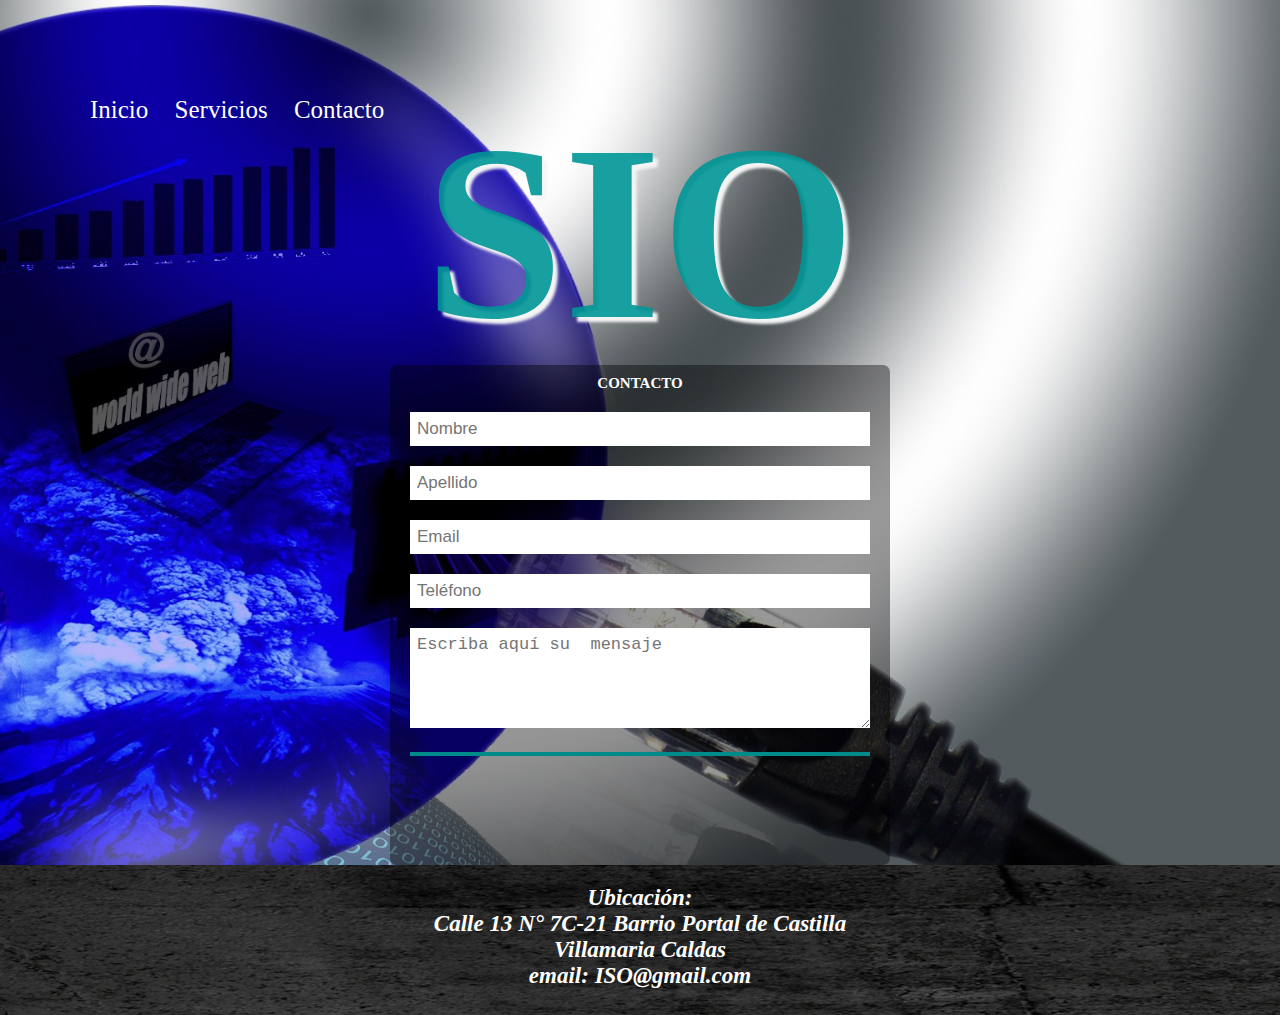
<file: contacto.html>
<!DOCTYPE html >
<html lang="es">
<head>
    <meta charset="UTF-8">
    <meta name="viewport" content="width=device-width, initial-scale=1.0">
    <meta http-equiv="X-UA-Compatible" content="ie=edge">
    <link href="estilos.css" rel="stylesheet" type="text/css"/>
    
    <meta name="description" content="Soporte informático en linea">
    <title>Contacto SIO</title>
    <script type="text/javascript">
        function confirmacion() 
        {
           if(confirm("¿Desea continuar?"))
       {
          return true;
       }
       else
       {
          return false;
       }
        }
       </script>
    </head>
    <body>

            <header class="contacto">
                    <nav>
                            <div id="menu">
                                <ul>
                                    <li><a href="index.html">Inicio</a></li>
                                    <li><a href="servicios.html">Servicios</a></li>
                                    <li><a href="contacto.html">Contacto</a></li>
                                </ul>
                            </div>
                        </nav>
                        <div class="textos1">
                                <h1 class="titulo1">SIO</h1> 
                               
                                </div>
                         
                                <div class="form">
                                    <form action="enviodatos.php" method="POST" onsubmit="return confirmacion()">
                                        <h2>CONTACTO</h2>
                                        <input type="text" name="nombre"id=""placeholder="Nombre" required>
                                        <input type="text" name="apellido"id=""placeholder="Apellido" required>
                                        <input type="email" name= "correo" id="correo" placeholder="Email" required>
                                        <input type="text" name= "telefono" id="" placeholder="Teléfono" required>
                                        <textarea name="mensaje" placeholder="Escriba aquí su  mensaje" required></textarea>
                                        <button type="submit"  id="boton" value="Enviar"></button>
                                        
                                        
                                    
                                    </form>
                                </div>
                        </header> 
                    
                    
                
                            
                                        
            <footer>
                    <h2>Ubicación:
                        <br>Calle 13 N° 7C-21 Barrio Portal de Castilla<br>
                          Villamaria Caldas<br>
                          email: ISO@gmail.com </h2>
                </footer>
    </body>
    
    </html>
</file>
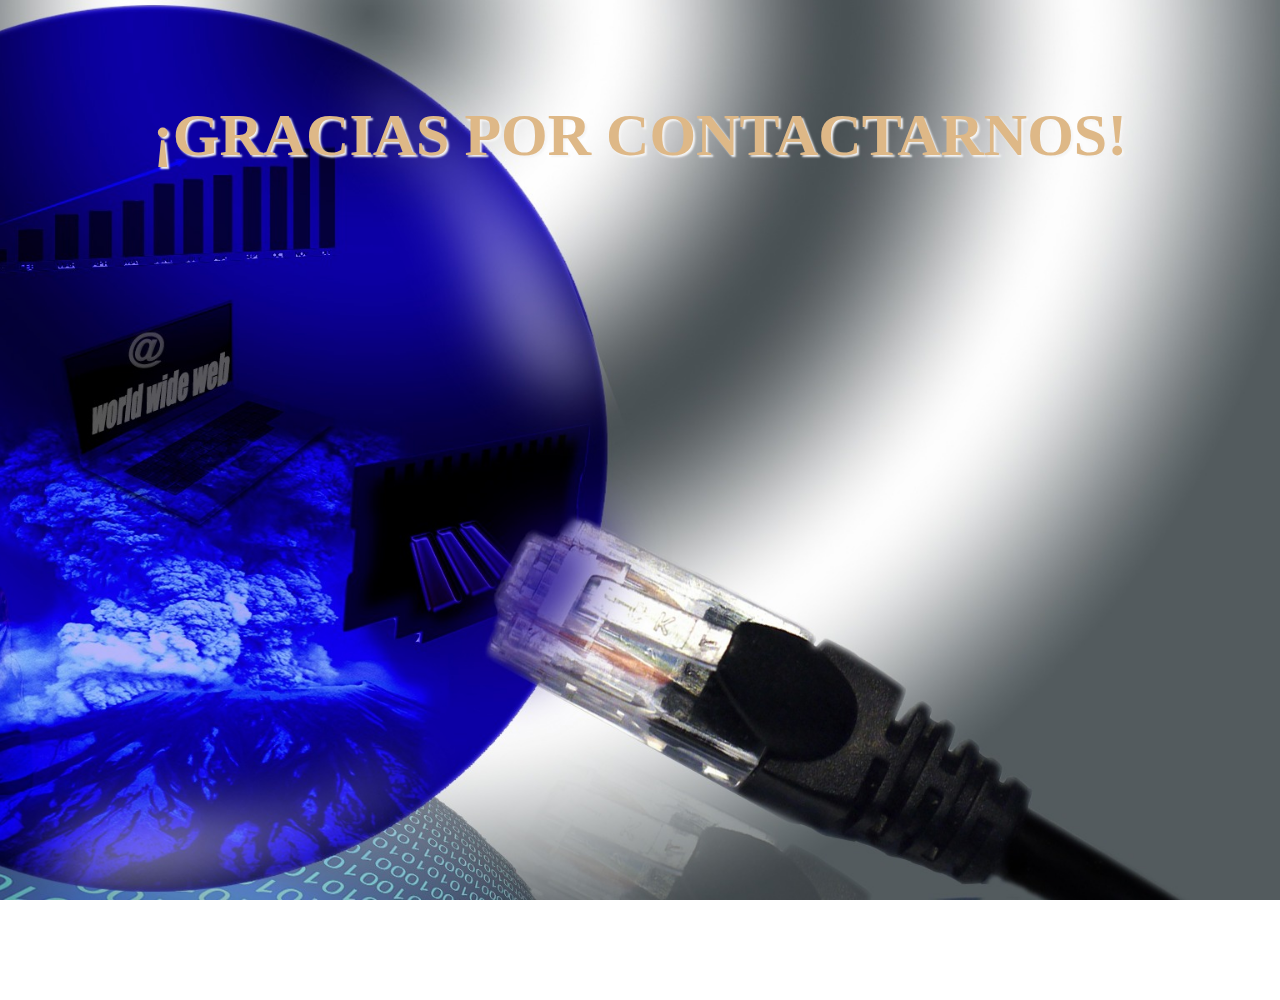
<file: gracias.html>
<!DOCTYPE html>
<html lang="es">
<head>
    <meta charset="UTF-8">
    <meta name="viewport" content="width=device-width, initial-scale=1.0"/>
    <meta http-equiv="X-UA-Compatible" content="ie=edge"/>
    <link href="estilos.css" rel="stylesheet" type="text/css" />
    <meta name="description" content="Soporte informático en linea">
    <title>Gracias</title>
    
</head>
<body>
        
       <header class="gracias">
            <h1 class="subtitulo1">¡GRACIAS POR CONTACTARNOS!</h1>
                    
            </header>  
</body>
</html>
</file>
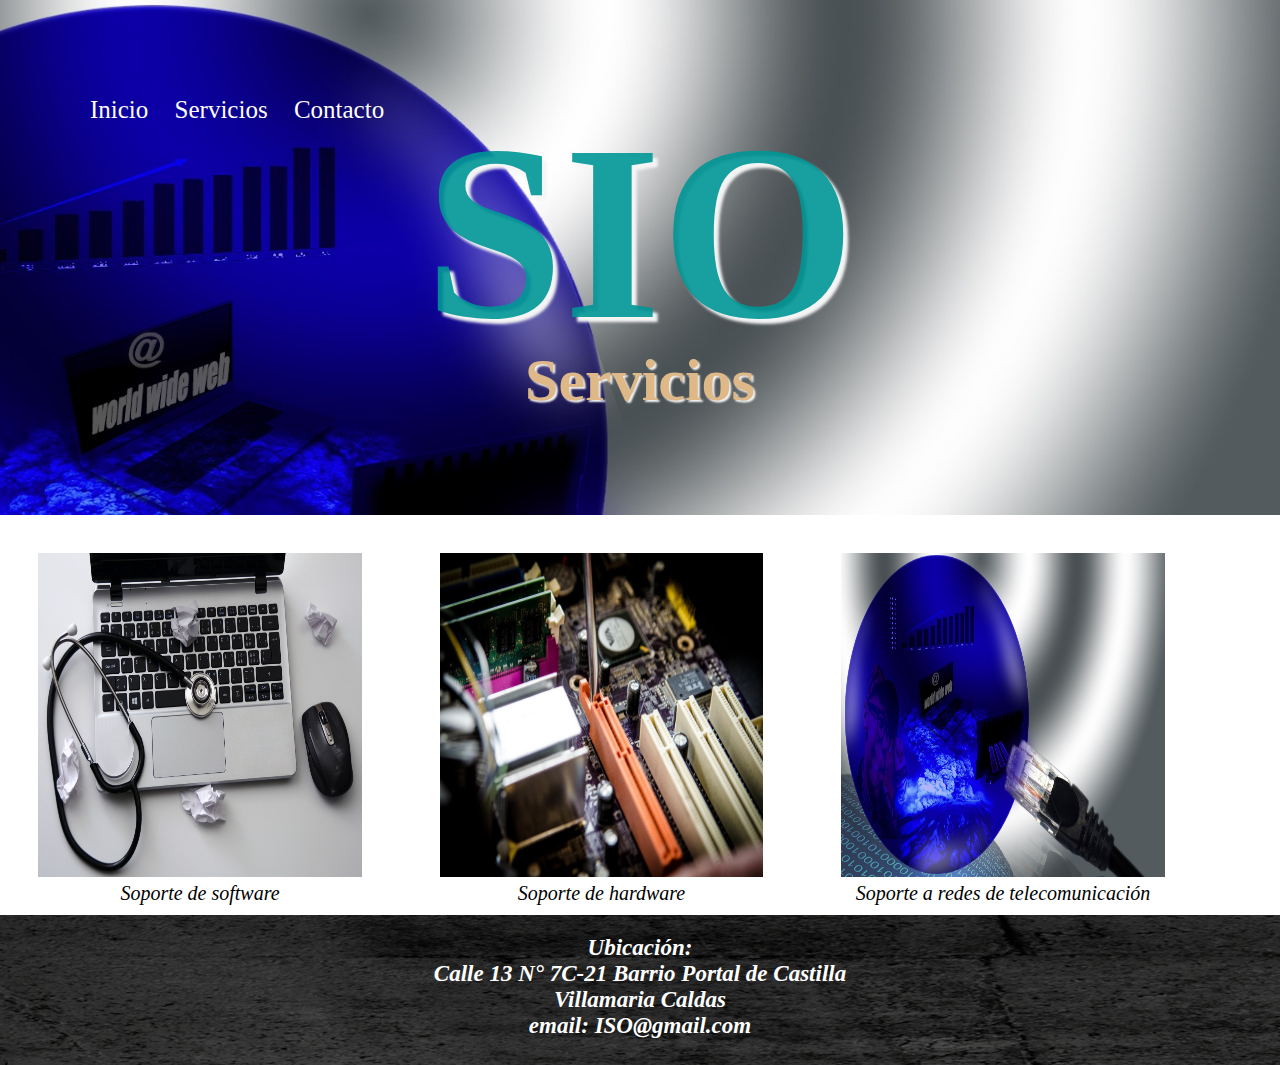
<file: servicios.html>
<!DOCTYPE html>
<html lang="es">
<head>
    <meta charset="UTF-8">
    <meta name="viewport" content="width=device-width, initial-scale=1.0">
    <meta http-equiv="X-UA-Compatible" content="ie=edge">
    <link href="estilos.css" rel="stylesheet" type="text/css" />
    <meta name="description" content="Soporte informático en linea">
    <title>Servicios SIO</title>
    </head>
    <body>

            <header>
                    <nav>
                            <div id="menu">
                                <ul>
                                    <li><a href="index.html">Inicio</a></li>
                                    <li><a href="servicios.html">Servicios</a></li>
                                    <li><a href="contacto.html">Contacto</a></li>
                                </ul>
                            </div>
                        </nav>
                        <div class="textos1">
                                <h1 class="titulo1">SIO</h1> 
                                <h1 class="subtitulo1">Servicios</h1>
                                </div>
                                
                        </header>  
                        
                        <div>
                           
                            <figure>
                                <img src="fondomed.jpg" alt="soporte de software">
                            <figcaption>Soporte de software</figcaption>
                                </figure>
                             <figure>
                            <img src="tres.jpg" alt="soporte de hardware">
                            <figcaption>Soporte de hardware</figcaption> 
                            </figure> 
                            <figure>
                                <img src="seis.jpg" alt="Soporte a redes">
                                <figcaption>Soporte a redes de telecomunicación</figcaption>
                                </figure>  
                            </div>
            <footer>
                    <h2>Ubicación:
                        <br>Calle 13 N° 7C-21 Barrio Portal de Castilla<br>
                          Villamaria Caldas<br>
                          email: ISO@gmail.com </h2>
                </footer>
    </body>
    
    </html>
</file>
<file: estilos.css>
*{
    margin: 0%;
    padding: 0%;
    box-sizing: border-box;
    }
    
    body{
    font-family: 'open sans';
    font-size: 16%;
    margin: 0;
    }

header{
    width: 100%;
    height:auto;
    background-image: url(seis.jpg);
    background-attachment: fixed;
    background-position: right;
    background-size: cover;
    position: relative;
    overflow: hidden;
    color: rgb(0,150,150,0.9);
    text-align: center;
}
.gracias{
    width: 100%;
    height:1000px;
    background-image: url(seis.jpg);
    background-attachment: fixed;
    background-position: right;
    background-size: cover;
    position: relative;
    overflow: hidden;
     
}
header .textos {
    font-family: tahoma;
}

header .titulo {
    font-size: 250px; 
    text-shadow: 5px 5px 3px whitesmoke;
    line-height: 10%;
    margin-top: 1%;
}

header .subtitulo {
    font-size: 60px;
    color: burlywood;
    text-shadow: 2px 2px 2px whitesmoke;
    line-height: 450%;
  
    
}
.sesgoabajo{
    z-index: 10;
    position: absolute;
    bottom:0;
    left:0;
    border-width: 0 0 18vh 100vw;
    border-style: solid;
    border-color: transparent transparent #fff transparent;

}
#menu{
    font-size: 25px;
    text-align: left;
    line-height: 40px;
    color: white;
 }

 #menu ul{
     list-style: none;
     margin:80px;
     padding: 0;
 }

 #menu ul li{
     display:inline-block
 }
#menu ul li a{
    color: white;
    display: block;
    padding: 10px;
    text-decoration: none;
}

#menu ul li a:hover{
    background-color:darkcyan;
}
.acerca_de{
    text-align: center;
    font-size:30px;
    font-family: tahoma;
    margin-bottom: 3px;
    font-weight: 200;
}
.parrafo{
    margin-bottom: 13px;
    font-weight: 200;
    text-align: justify;
    line-height: 35px;
    color:black;
    margin: 40px;
}


header form{
    width: 500px;
    margin: auto ;
    background:rgba(0,0,0,0.4);
    padding: 10px 20px;
    box-sizing: border-box;
    margin-top: 120px;
    border-radius: 7px;
    align-self:right;
    
}
footer {
    background: rgb(0,139,139,0.6);
    clear: both;
    height: 150px;
    background-image: url(binario.jpg);

}

footer h2{
    font-size: 23px;
    text-align: center;
    padding:20px;
    font-style: italic;
    color: white;
}
form {
    width: 280px;
    height: 500px;
    background: rgb(4, 141, 141,0.3);
    margin-top: 5px;
    margin-bottom: 5px;
    float:center;
}


form h2{
    color: #fff;
    text-align: center;
    margin: 0;
    font-size: 15px;
    margin-bottom: 20px;
}

form input, textarea{
width: 100%;
margin-bottom: 20px;
padding: 7px;
box-sizing: border-box;
font-size: 17px;
border: none;
}

form textarea{
    min-height: 100px;
    max-height: 200px;
    max-width: 100%;
}

form button{
    background: darkcyan;
    color: #fff;
    
    padding: 2px;
    width: 100%;
    margin-bottom: 20px;
    font-size: 5px;
    border: none;
}

#boton:hover{
    cursor: pointer;
}
/*Estilos página servicios*/
header .textos1 {
    font-family: tahoma;
}

header .titulo1 {
    font-size: 250px; 
    text-shadow: 5px 5px 3px whitesmoke;
    line-height: 10%;
}

header .subtitulo1 {
    font-size: 60px;
    color: burlywood;
    text-shadow: 2px 2px 2px whitesmoke;
    line-height: 450%;
  
    
}
figure{
   width: 400px;
   height:400px; 
   display:inline-flex;
   overflow: hidden; 
   padding: 3%;
   position: relative;
  
}

 img{
    width: 400px;
    height: auto;
    max-width: 100%;
}

figcaption{
    font-style: italic;
    color:black;
    font-size: 20px;
    text-align: center;
    margin: 10px 0px;
    position: absolute;
    bottom: 0;
    left: 0;
    right: 0;
}


video{
      padding: 1%;
}

/*cabecera contacto*/
header .contacto{
    width: 100px;
    height:auto;
    background-image: url(seis.jpg);
    background-attachment: fixed;
    background-position: right;
    background-size: cover;
    position: relative;
    overflow: hidden;
    color: rgb(0,150,150,0.9);
    text-align: center;
}
    @media(max-width:480px){
    body{
        width: 100%;
    }
}
</file>
